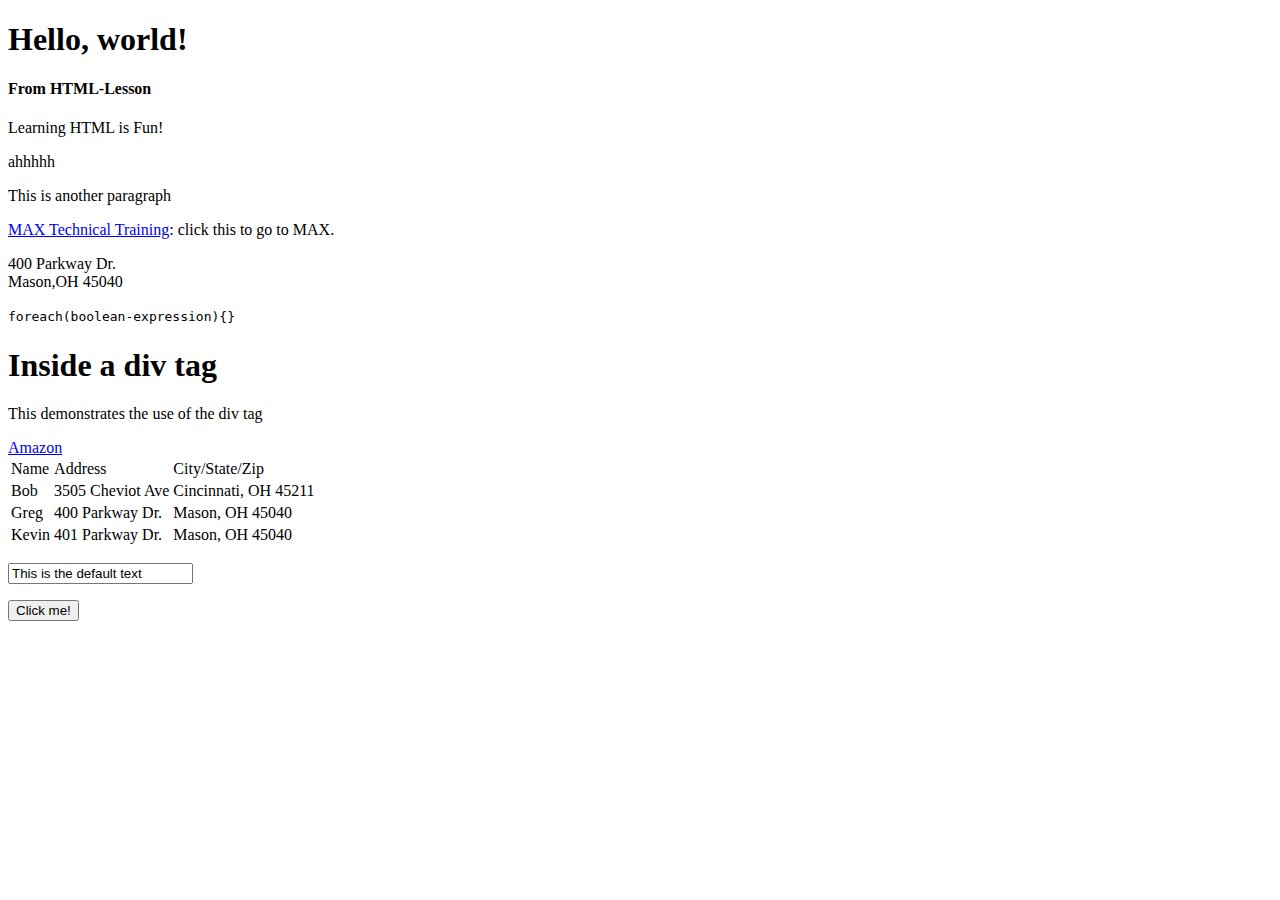
<file: index.html>
<!doctype html>
<html>
	<head>
		<title>
			
		</title>
	</head>
	<body>
		<h1>Hello, world!</h1>
		<h4>From HTML-Lesson</h4>
		<span>Learning HTML</span>
		<span>is Fun!</span>
		<p>ahhhhh</p>
<!-- This line is ignored aka commented out-->
		<p>This is another paragraph</p>
<!-- This is an anchor tag -->
<a href="http://www.maxtrain.com">MAX Technical Training</a>: click this to go to MAX.
<!-- The break tag -->
<p>400 Parkway Dr.<br>
Mason,OH 45040<p>

<!-- The Code Tag -->
	<code>foreach(boolean-expression){}</code>

<!-- Div tag  -->
<div>
	<h1>Inside a div tag</h1>
	<p>This demonstrates the use of the div tag</p>
	<a href="http:www.amazon.com">Amazon</a>

</div>

<!-- table tag -->
<table>
	<thead>
		<tr>
			<td>Name</td>
			<td>Address</td>
			<td>City/State/Zip</td>
		</tr>
	</thead>
	<tbody>
		<tr>
			<td>Bob</td>
			<td>3505 Cheviot Ave</td>
			<td>Cincinnati, OH 45211</td>
		</tr>
		<tr>
			<td>Greg</td>
			<td>400 Parkway Dr.</td>
			<td>Mason, OH 45040</td>
		</tr>
		<tr>
			<td>Kevin</td>
			<td>401 Parkway Dr.</td>
			<td>Mason, OH 45040</td>
		</tr>
	</tbody>
</table>

<!-- Input tag -->
<p>
<input type="text" value="This is the default text">
</p>
<button>Click me!</button>
	</body>
</html>
</file>
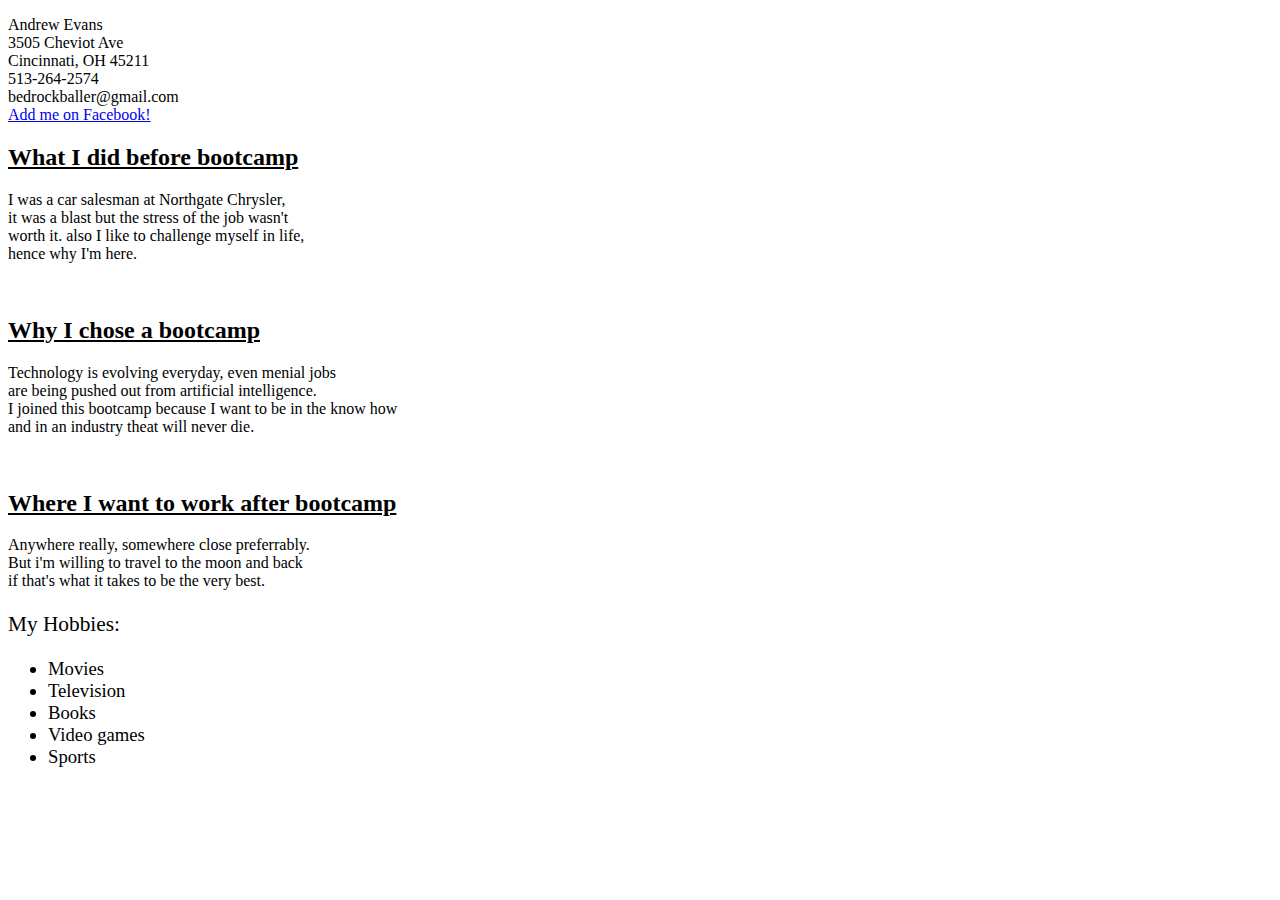
<file: Bio.html>
<!doctype html>
<html>
	<head>
		<style type="text/css">
			h2{
				font-size: 18pt;
			}
			p{font-family: tahoma;
		}
			div{

			}
			}
			#contactinfo{font-family: arial;font-size: 16pt;}


			li{
				font-size: 14pt;
			}
			#Listtitle{
				font-size: 16pt;
			}
		</style>
		<title>
			<h1>A Little about myself</h1>
		</title>
	</head>
<body>
	<div>
	 <p id="contactinfo"> Andrew Evans <br>3505 Cheviot Ave<br> Cincinnati, OH 45211<br> 513-264-2574<br> bedrockballer@gmail.com<br><a href="https://www.facebook.com/bob.evans.9275439">Add me on Facebook!</a></p>
</div>
	<h2><u>What I did before bootcamp</u></h2>
	<p>I was a car salesman at Northgate Chrysler,<br> it was a blast but the stress of the job wasn't<br> worth it. also I like to challenge myself in life,<br> hence why I'm here.</p><br>
	<h2><u>Why I chose a bootcamp</u></h2>
	<p>Technology is evolving everyday, even menial jobs<br> are being pushed out from artificial intelligence.<br> I joined this bootcamp because I want to be in the know how<br> and in an industry theat will never die.</p><br>
	<h2><u>Where I want to work after bootcamp</u></h2>
	<p>Anywhere really, somewhere close preferrably.<br> But i'm willing to travel to the moon and back<br> if that's what it takes to be the very best.</p>

	<p id="Listtitle"> My Hobbies:</p>
	<ul>
		<li>Movies</li>
		<li>Television</li>
		<li>Books</li>
		<li>Video games</li>
		<li>Sports</li>

	</ul>


</body>
</html>
</file>
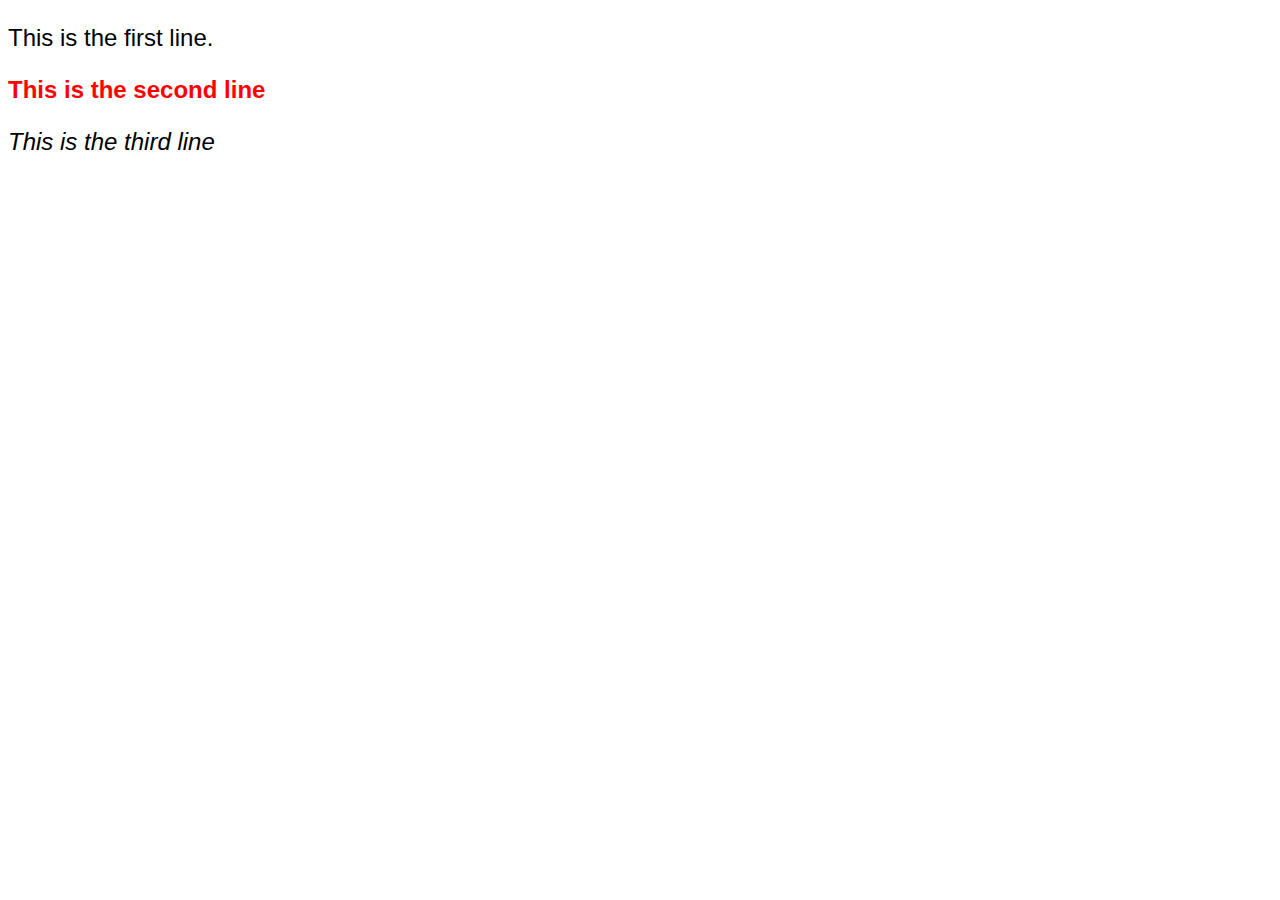
<file: CSS.html>
<!DOCTYPE html>
<html lang="en">
	<head>
		<title>
		</title>
		<style type="text/css">
			p {font-family: tahoma, arial, sans-serif;font-size: 18pt;
				
				}
			#l2{
				font-family: Garamond, arial, sans-serif;
				font-weight: bold;
				color: red;
				}
			.italic{
				font-style: italic;
				}
			.bigger{
				font-size: 1.5em;
				}
		</style>
	</head>
	<body>
		<p id="firstline" class="bold" style="">This is the first line.</p>
		<p id="l2">This is the second line</p>
		<p class="italic bigger">This is the third line</p>
	</body>
</html>
</file>
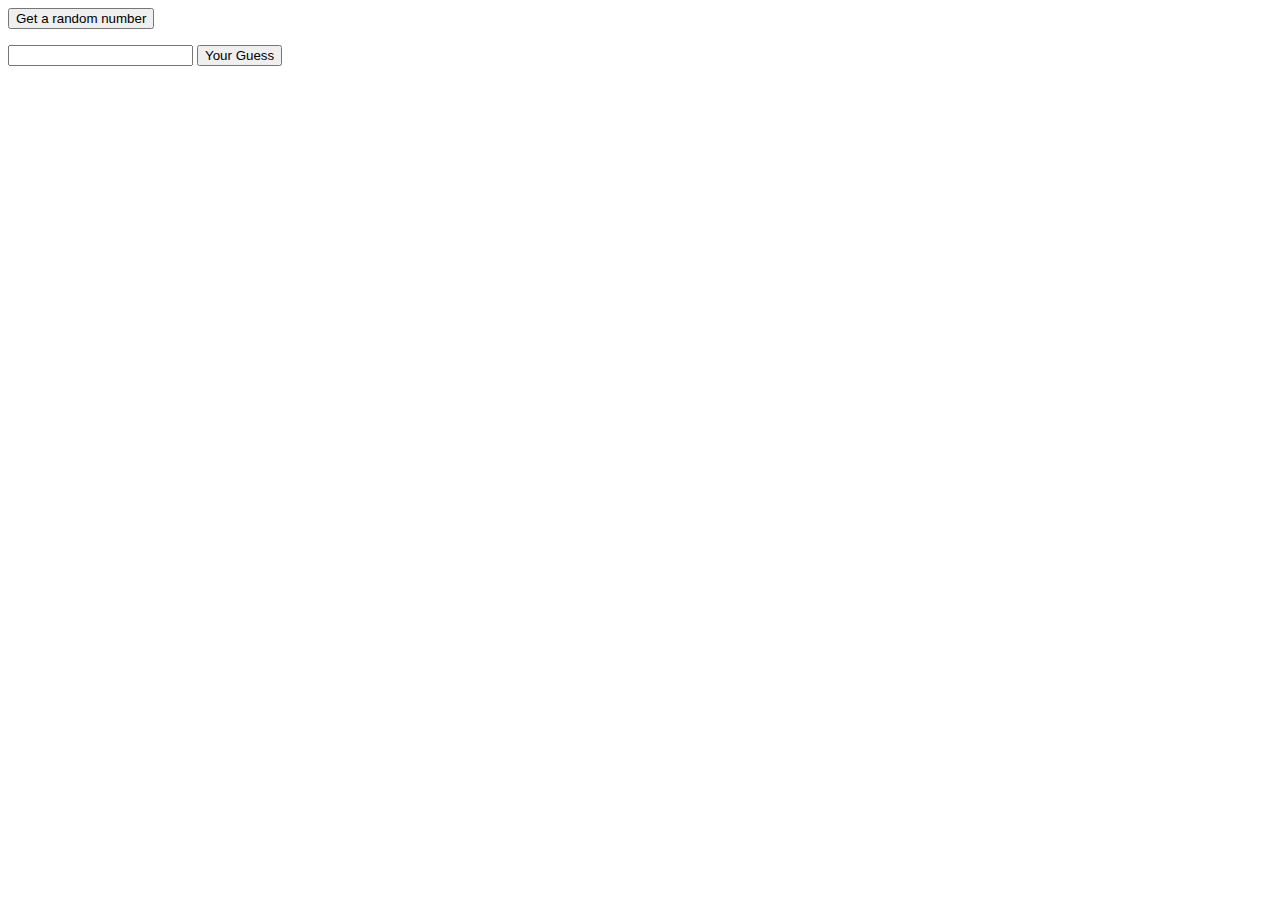
<file: guessthenumber.html>
<!doctype html>
<html lang="en">
<head>
	<title></title>
	<script lang="javascript">
		var theNumber = 0;
		function getRandomNumber() {
			theNumber = Math.floor(Math.random() * 100);
		}
		function makeGuess() {
			var inputCtrl = document.getElementById("theGuess");
			var theirGuess = inputCtrl.value;
			var spanCtrl = document.getElementById("message");
			if(theirGuess < theNumber) {
				spanCtrl.textContent = "Too low!";
			} else if(theirGuess > theNumber) {
				spanCtrl.textContent = "Too high!";
			} else {
				spanCtrl.textContent = "Correct!";
			}
		}
	</script>
</head>
<body>
	<button onclick="getRandomNumber()">Get a random number</button>
	<p>
		<input id="theGuess" type="text">
		<button onclick="makeGuess()">Your Guess</button>
		<span id="message"></span>
	</p>
</body>
</html>
</file>
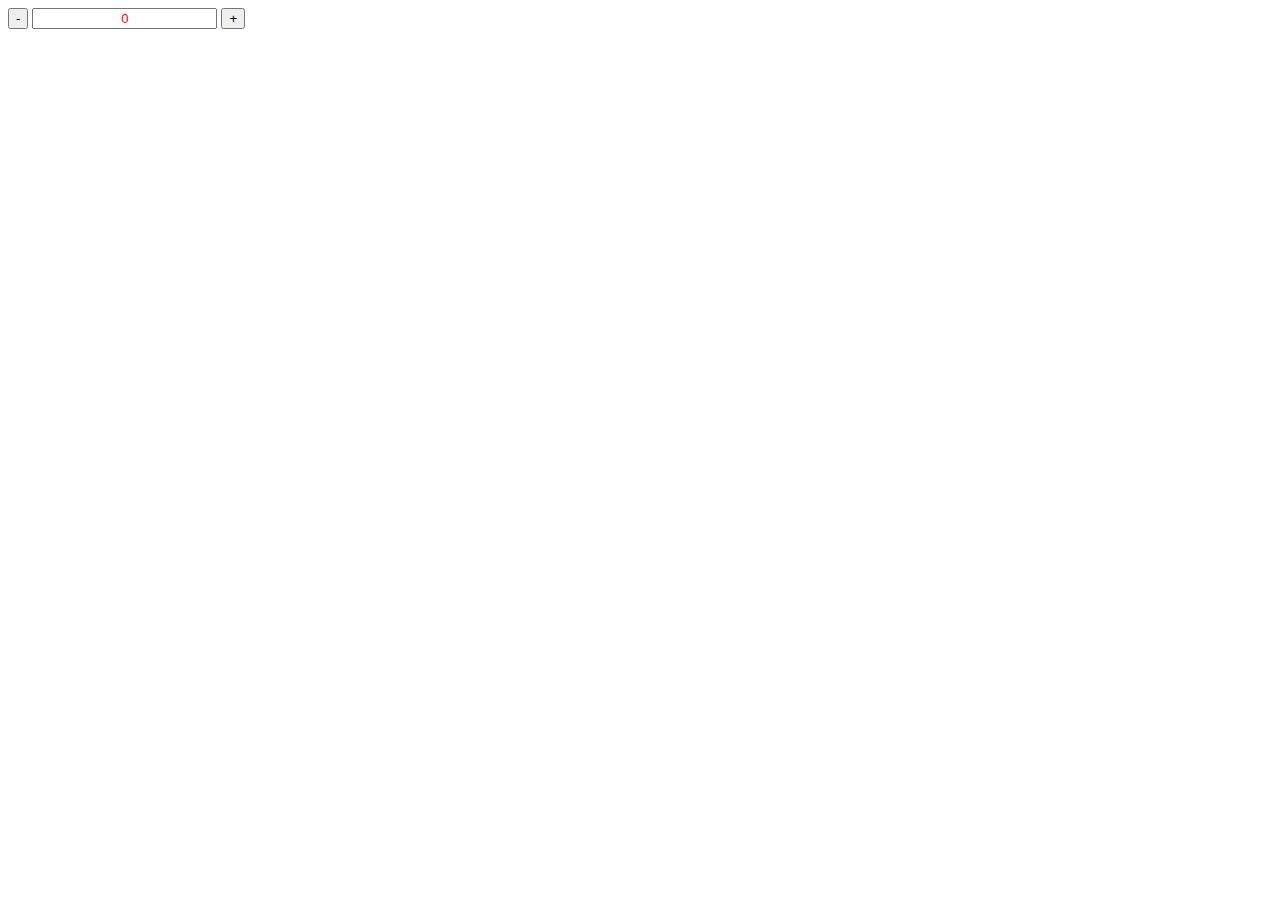
<file: IncDecHomework.html>
<!DOCTYPE html>
<head lang="en">
	<title></title>
	<style> input{text-align: center}</style>
	<script type="text/javascript">
			var num= 0;
			function dec() {
					num--;
					display();
				// console.log("Called dec()");

			}
			function inc(){
					num++;
					display();
				// console.log("Called inc()");
			}		
			function display(){
				var ctrl=document.getElementById("theNumber");
				ctrl.value = num;
				ctrl.value.color="green";
			}
	</script>
</head>
<body>
<button onclick="dec()">-</button>
<input id="theNumber" type="text" value="0" style="text-align: center; color: red;">
<button onclick="inc()">+</button>
</body>
</html>
</file>
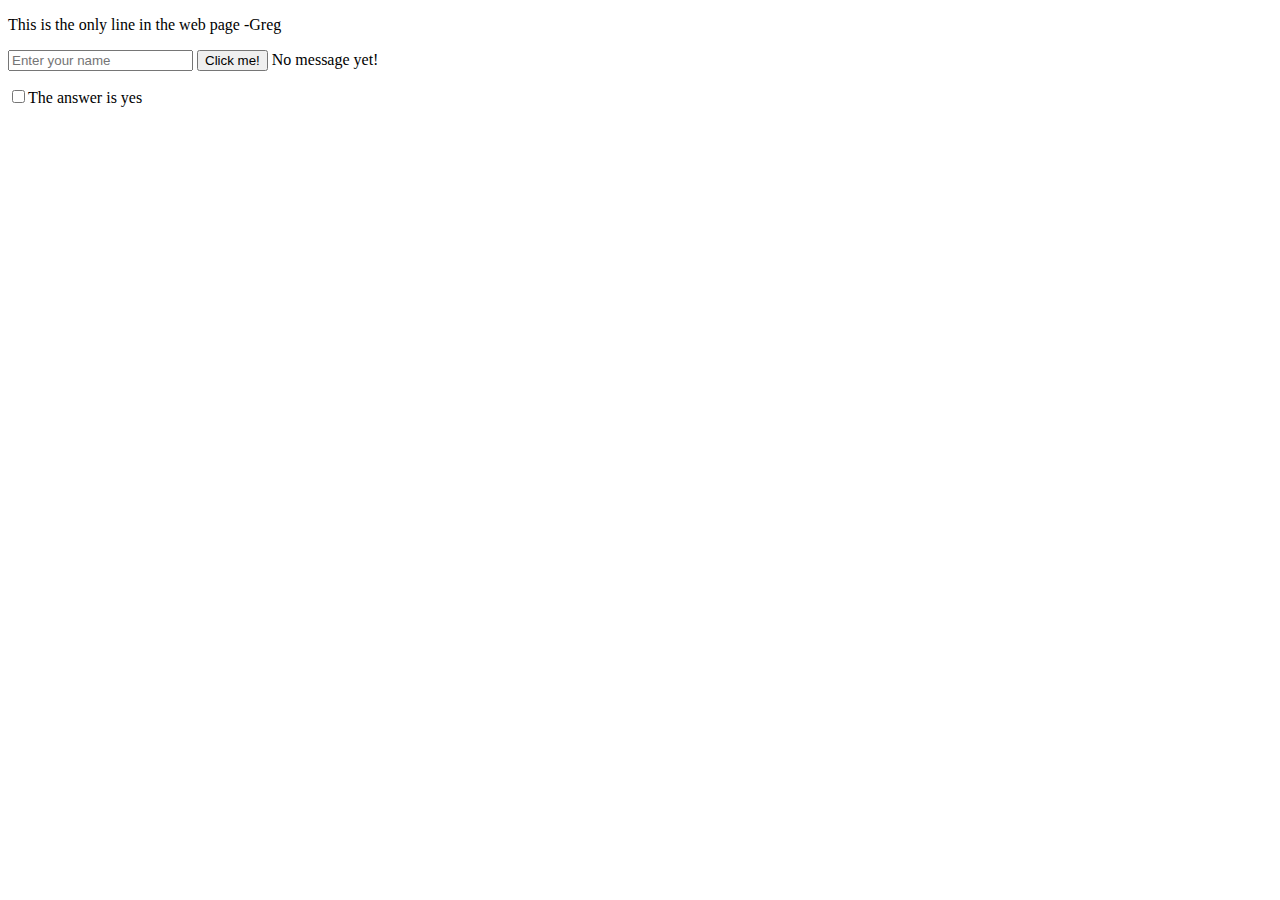
<file: Javascript.html>
<!DOCTYPE html>
<html lang="en">
<head>
	<title></title>
	<script type="text/javascript">
		function buttonclick(){
		var inputCtrl=document.getElementById('thename');
		var newName=inputCtrl.value;
		console.log(newName);
		var spanCtrl=document.getElementById("themessage");
		spanCtrl.textContent="Thanks for following directions, "
		var checkCtrl = document.getElementById("chkbox")
		if(checkCtrl.checked) {
			spanCtrl.textContent += "I appreciate it!";
					
		} else{
			spanCtrl.textContent += "You nerd!";
		}
	}
		function bodyload(){
		var pCtrl=document.getElementById('theline');
		var txt = pCtrl.textContent;
		pCtrl.textContent += " -Greg";
		console.log(txt);
	}
	</script>
</head> 
<body onload="bodyload()">
	<p id= "theline">This is the only line in the web page</p>
	<input id="thename" type="text" placeholder="Enter your name" value="">
	<button onclick="buttonclick()">Click me!</button>
	<span id="themessage">No message yet!</span>
	<p>
		<input id="chkbox" type="checkbox" value="">The answer is yes </input>
	</p>


	<!-- <script type="text/javascript"> -->
<!-- document.write("This is a line of text inside the body tag");-->
</script>
</body>
</html>
</file>
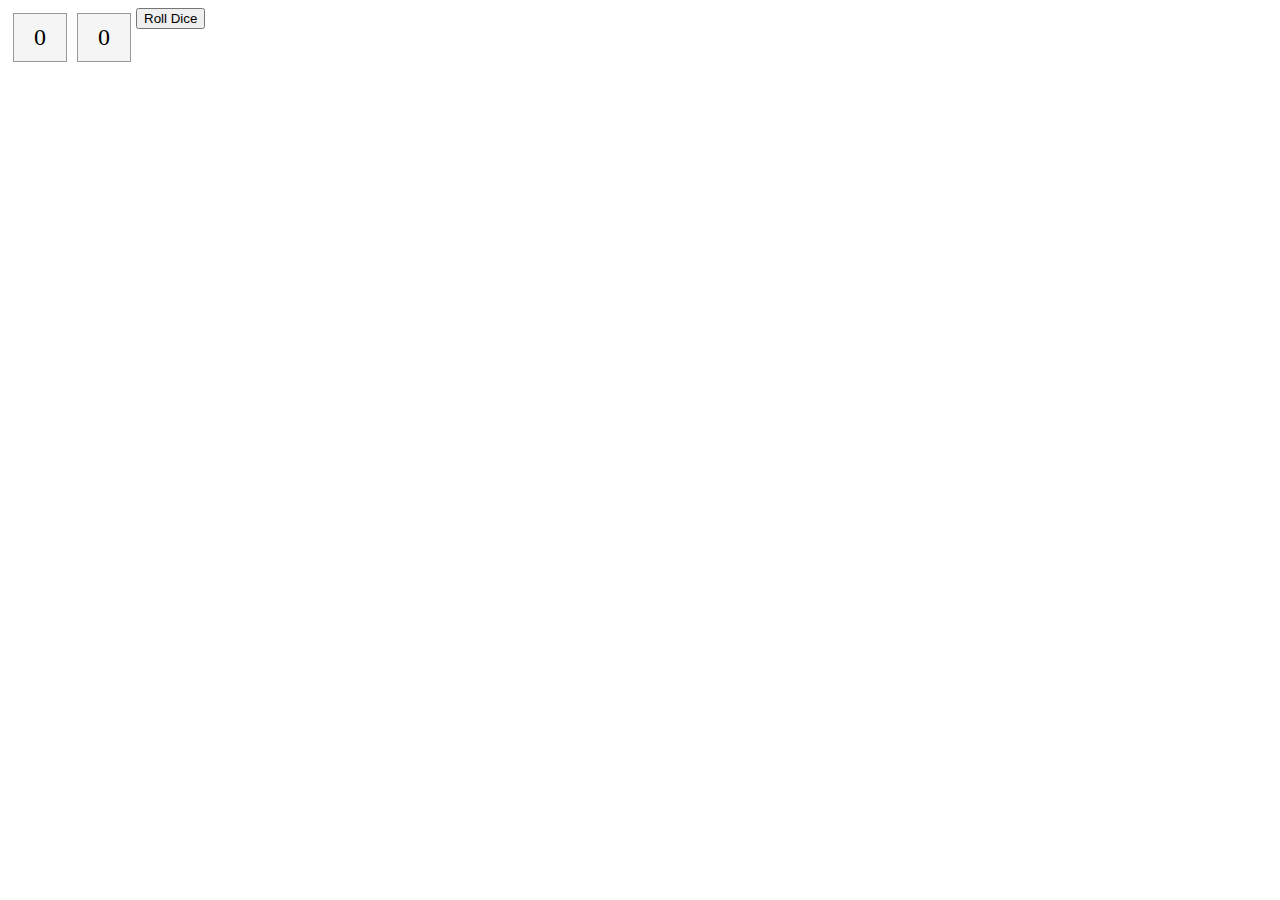
<file: Pigdice2.html>
<!DOCTYPE html>
<html>
<head>
<style>
div.dice{
	float:left;
	width:32px;
	background:#F5F5F5;
	border:#999 1px solid;
	padding:10px;
	font-size:24px;
	text-align:center;
	margin:5px;
}
</style>
<script>
function rollDice(){
    var die1 = document.getElementById("die1");
    var die2 = document.getElementById("die2");
    var status = document.getElementById("status");
    var d1 = Math.floor(Math.random() * 6) + 1;
    var d2 = Math.floor(Math.random() * 6) + 1;
    var diceTotal = d1 + d2;
    die1.innerHTML = d1;
    die2.innerHTML = d2;
    status.innerHTML = "You rolled "+diceTotal+".";
    if(d1 == d2){
        status.innerHTML += " DOUBLES! You get a free turn!!";
    }
}
</script>
</head>
<body>
<div id="die1" class="dice">0</div>
<div id="die2" class="dice">0</div>
<button onclick="rollDice()">Roll Dice</button>
<h2 id="status" style="clear:left;"></h2>
</body>
</html>
</file>
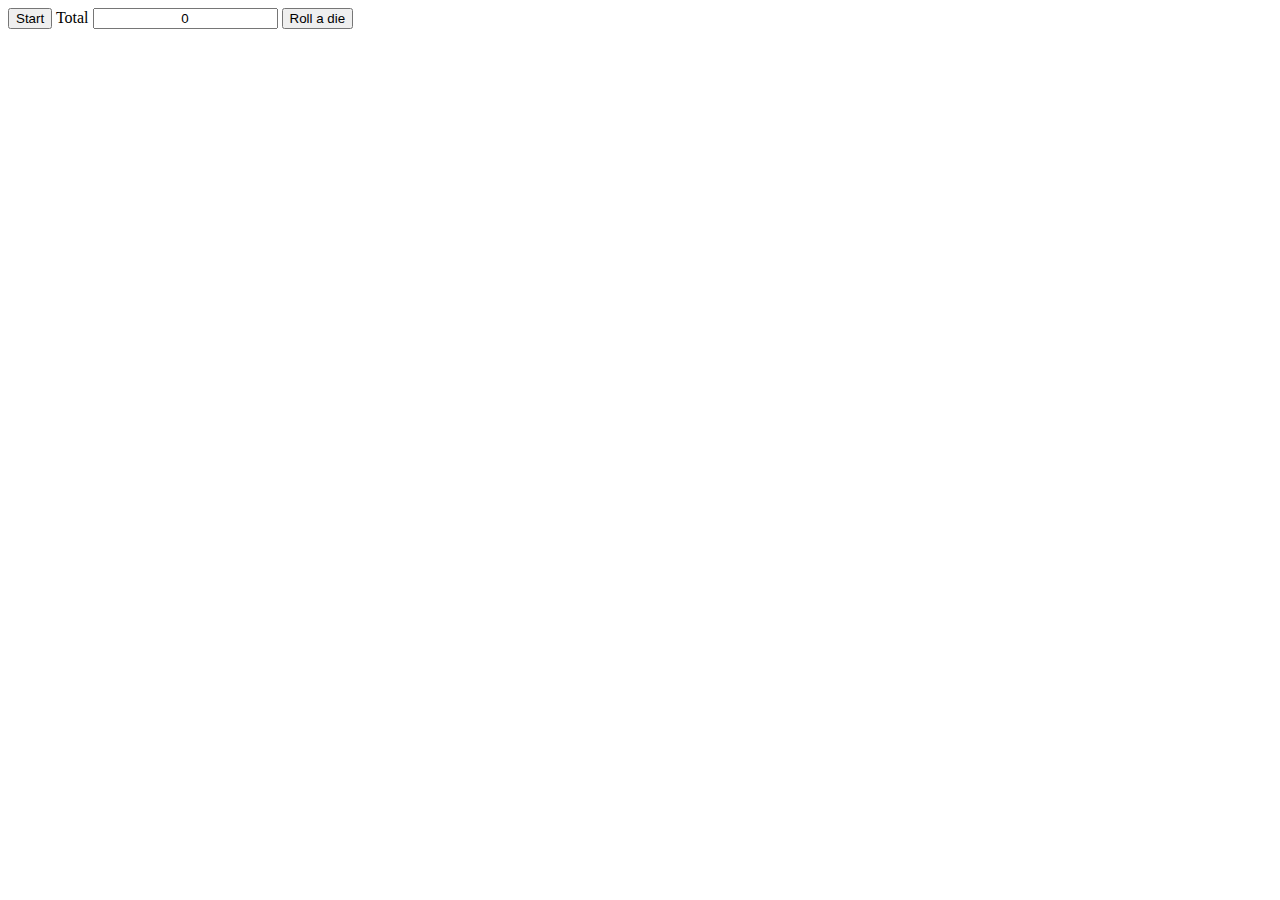
<file: PigDiceJS.html>
<!DOCTYPE html>
<head lang="en">
	<title></title>
<script type="text/javascript">
	var num = 0;
	function startgame(){
		total =0;
		var statusctrl = document.getElementById("status")
		statusctrl.style.display="none";
		display();
	}
	function rollDie(){
		var rdm = Math.floor(Math.random *6) +1;
	function display(){
		var  ctrl=document.getElementById("total");
				ctrl.textContent= total;
	}
		}
	function Roll(){
			var aRoll= rollDie();
			if (aRoll>1){
				total+= total;
				display();
			} else{
				endofgame
			}
		return Math.floor(Math.random *6) +1;
			display();
	}

	
	function endofgame(){
		var statusctrl= document.getElementById("status");
		statusctrl.style.display ="inline";
	}

</script>
</head>
<body>
<button onclick="StartGame">Start</button>
<span id="total">Total</span>
<input id="total" type="text" value="0" style="text-align: center";>
<button onclick="Roll">Roll a die</button>
</body>
</html>
</file>
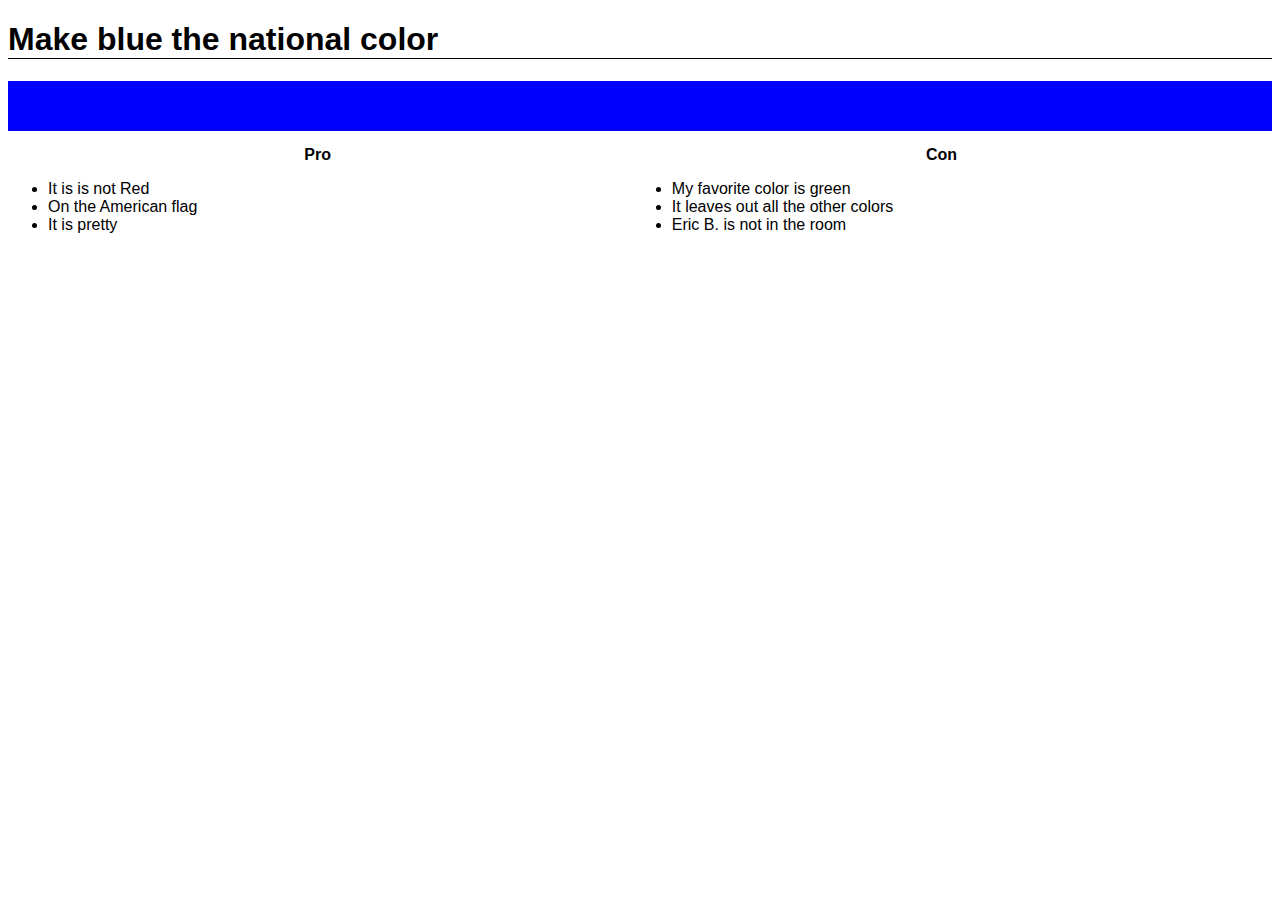
<file: SidebySidedivs.html>
<!DOCTYPE html>
<html lang="en">
<head>
	<title>
	</title>
<style type="text/css">
	h1{ border-bottom: 1px solid black; }
	body{font-family: Tahoma, Arial, sans-serif;}
	#blue{background-color: #0000FF; min-height: 50px; margin-bottom: 15px;}
	.half{
		width: 49%; 
		display: inline-block;
		min-height: 100px;
		/*border: 1px solid silver;*/
			}
	.heading{
		font-weight: bold;
		text-align: center;}
</style>
</head>
<body>
	<h1>Make blue the national color</h1>
	<!-- /this div contains the blue color -->
	<div id="blue"></div>
	<!-- These divs do side by side -->
	<div class="half">
		<div class="heading">
		<span>Pro</span>
		</div>
		<ul>
			<li> It is is not Red</li>
			<li>On the American flag</li>
			<li>It is pretty</li>

		</ul>
	</div>
	<div class="half">
		<div class="heading">
		<span>Con</span>
	</div>
		<ul>
			<li>My favorite color is green</li>
			<li>It leaves out all the other colors</li>
			<li>Eric B. is not in the room</li>
		</ul> 
		</div>
	</div>
</body>
</html>
</file>
